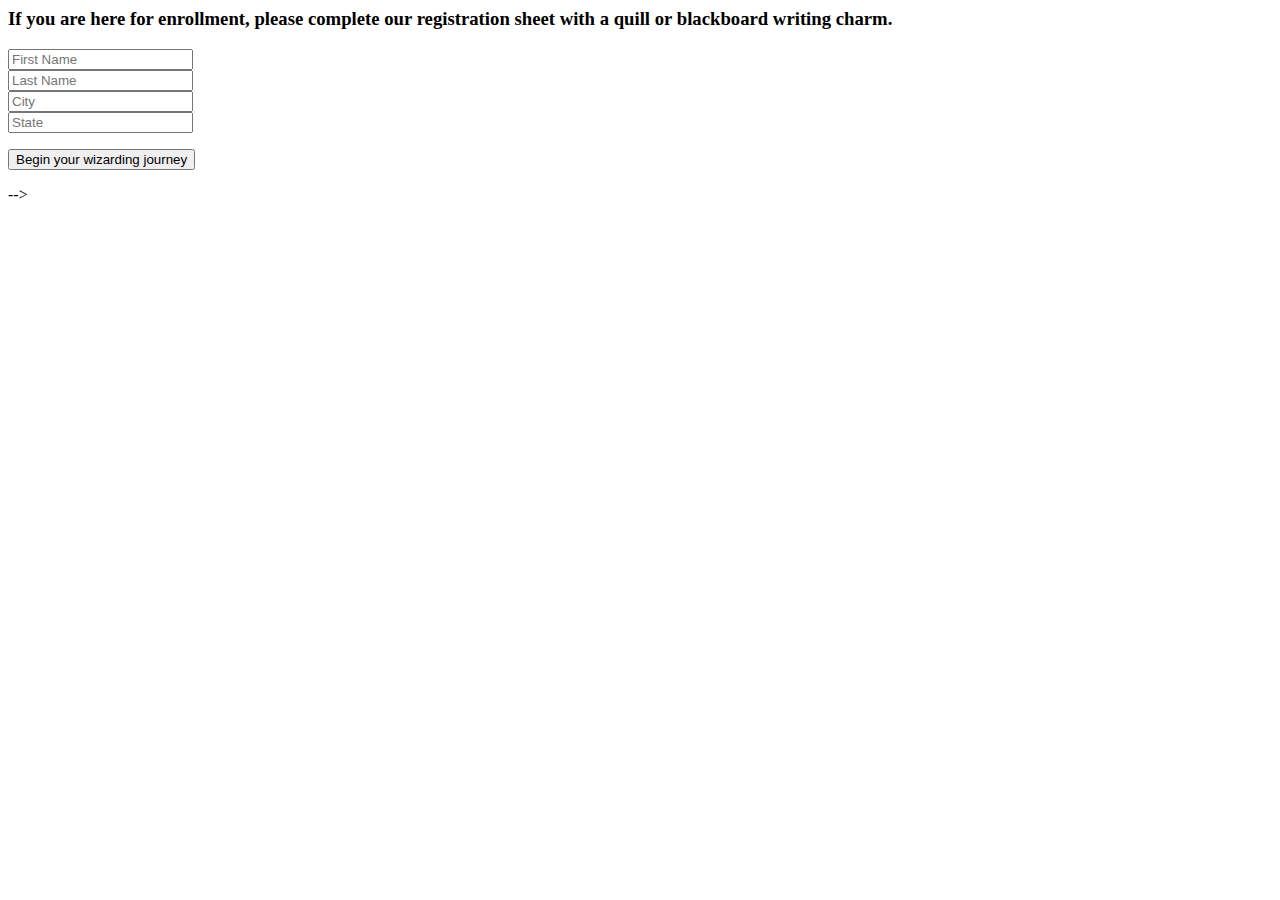
<file: index.html>
<!-- WIP for V2 -->

<!-- <!DOCTYPE html>
<html lang="en">
<head>
    <meta charset="UTF-8">
    <meta http-equiv="X-UA-Compatible" content="IE=edge">
    <meta name="viewport" content="width=device-width, initial-scale=1.0">
    <link rel="stylesheet" href="style.css">
    <title>Document</title>
</head>
<body>
    <h1>Welcome to Hogwarts School of Witchcraft and Wizardry!</h1> <!-- title of landing page-->
    <h3>If you are here for enrollment, please complete our registration sheet with a quill or blackboard writing charm.</h3>
<!-- have user input their first name, last name, city/state. This is to personalize their wizarding profile at the end of the experience. -->
    <form class="info-box">
        <div>
            <input type="text" id="first-name" placeholder="First Name" name="firstname">
        </div>
        <div>
            <input type="text" id="last-name" placeholder="Last Name" name="lastname">
        </div>
        <div>
            <input type="text" id="city" placeholder="City" name="city">
        </div>
        <div>
            <input type="text" id="state" placeholder="State" name="state">
        </div>
    </form>
    
    <a href="wands.html"><button id="to-wands" type="submit">Begin your wizarding journey</button></a>

    <div>
        <ul>

        </ul>
    </div>
</body>
</html> -->
</file>
<file: style.css>
html {
    height: 100vh;
    background: url(./assets/hogwartsHall.jpg);
    background-position: center;
    background-repeat: no-repeat;
    background-size: cover;
    margin: 0;
}

body {
    background-image: url(./assets/finalScroll.png);
    background-repeat: no-repeat;
    background-position: center;
    background-size: 50em;
}

@font-face {
    font-family: magicSchoolOne;
    src: url(./assets/MagicSchoolOne.TTF)
}

@font-face {
    font-family: WizardWorld;
    src: url(./assets/WizardWorld.ttf)
}

h1 {
    font-family: "magicSchoolOne", serif;
    font-size: 115px;
    text-align: center;
    vertical-align: top;
    text-shadow: 1px 4px 6px rgba(0, 0, 0, .75);
    margin-top: 225px;
}

#main-container {
    display: flex;
    flex-direction: column;
    justify-content: center;
    align-items: center;
}

p {
    font-family: "WizardWorld", serif;
    padding: 1em;
    padding-left: 30%;
    padding-right: 30%;
    word-wrap: normal;
    text-align: center;
    text-shadow: 1px 2px 4px rgba(0, 0, 0, .35);
    margin-top: -5px;
}

.navigation {
    text-align: center;
}

#question-container {
    display: flex;
    flex-direction: column;
    align-items: center;

}

#house-container {
    text-align: center;

}

#start-quiz-button {
    margin-top: -10px;
    background-color: rgba(0, 0, 0, .00);
}

#question {
    font-family: "WizardWorld", serif;
    padding: 1em;
    text-align: center;
}

.button-table {
    padding: 1px;
}

.answers {
    font-family: "WizardWorld", serif;
    font-weight: 700;
    size: 5em;
    background-color: rgba(0, 0, 0, .00);
    background-color: #AAAAAA;
    margin-left: auto;
    margin-right: auto;
    text-align: center;
    border: 1px solid black;
    border-radius: 0;
    border-width: 1px;
    padding: 1em;
}

.fade-in-house-message {
    font-family: "magicSchoolOne", serif;
    font-size: 40px;
    color: black;
    text-shadow: 1px 2px 4px rgba(0, 0, 0, .35);
    animation: fadeIn linear 8s;
}

@keyframes fadeIn {
    0% {opacity: 0;}
    100% {opacity: 1;}
}
</file>
